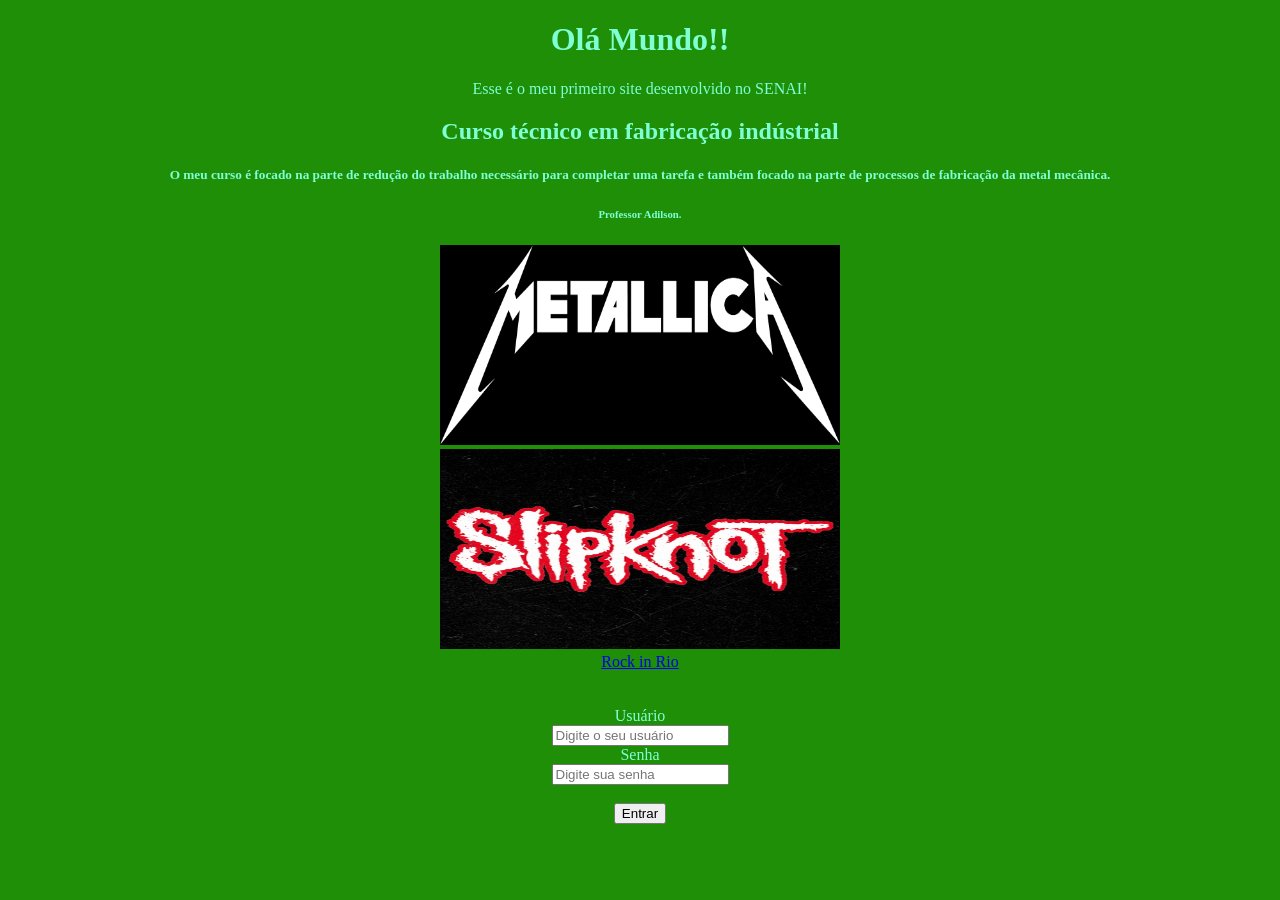
<file: index.html>
<!DOCTYPE html>
<html lang="en">
<head>
    <meta charset="UTF-8">
    <meta name="viewport" content="width=device-width, initial-scale=1.0">
    <title>Site do Lincon</title>
    <link rel="stylesheet" href="style.css">
</head>
<body>
    <h1>Olá Mundo!!</h1>
    <p>Esse é o meu primeiro site desenvolvido no SENAI!</p>
    <H2>Curso técnico em fabricação indústrial</H2>
    <h5>O meu curso é focado na parte de redução do trabalho necessário para completar uma tarefa e também focado na parte de processos de fabricação da metal mecânica.</h5>
    <h6>Professor Adilson.</h6>
    <a href="https://rockinrio.com/rio/pt-br/line-up/"><img src="Metallica_logo.png" alt=""></a>
    <br>
    <img src="channels4_profile.jpg" alt="">
    <br>
    <a href="https://rockinrio.com/rio/pt-br/line-up/">Rock in Rio</a>
    <br><br><br>
    <label for="">Usuário</label>
    <br>
    <input type="text" placeholder="Digite o seu usuário">
    <br>
    <label for="">Senha</label>
    <br>
    <input type="password" placeholder="Digite sua senha">
    <script src="script.js"></script>
    <br><br>
    <button onclick="logar()">Entrar</button>
</body>
</html>
</file>
<file: style.css>
body {
    text-align: center;
    background-color: rgb(30, 143, 7);
    color: aquamarine;
}

img {
    height: 200px;
    width: 400px;
}
</file>
